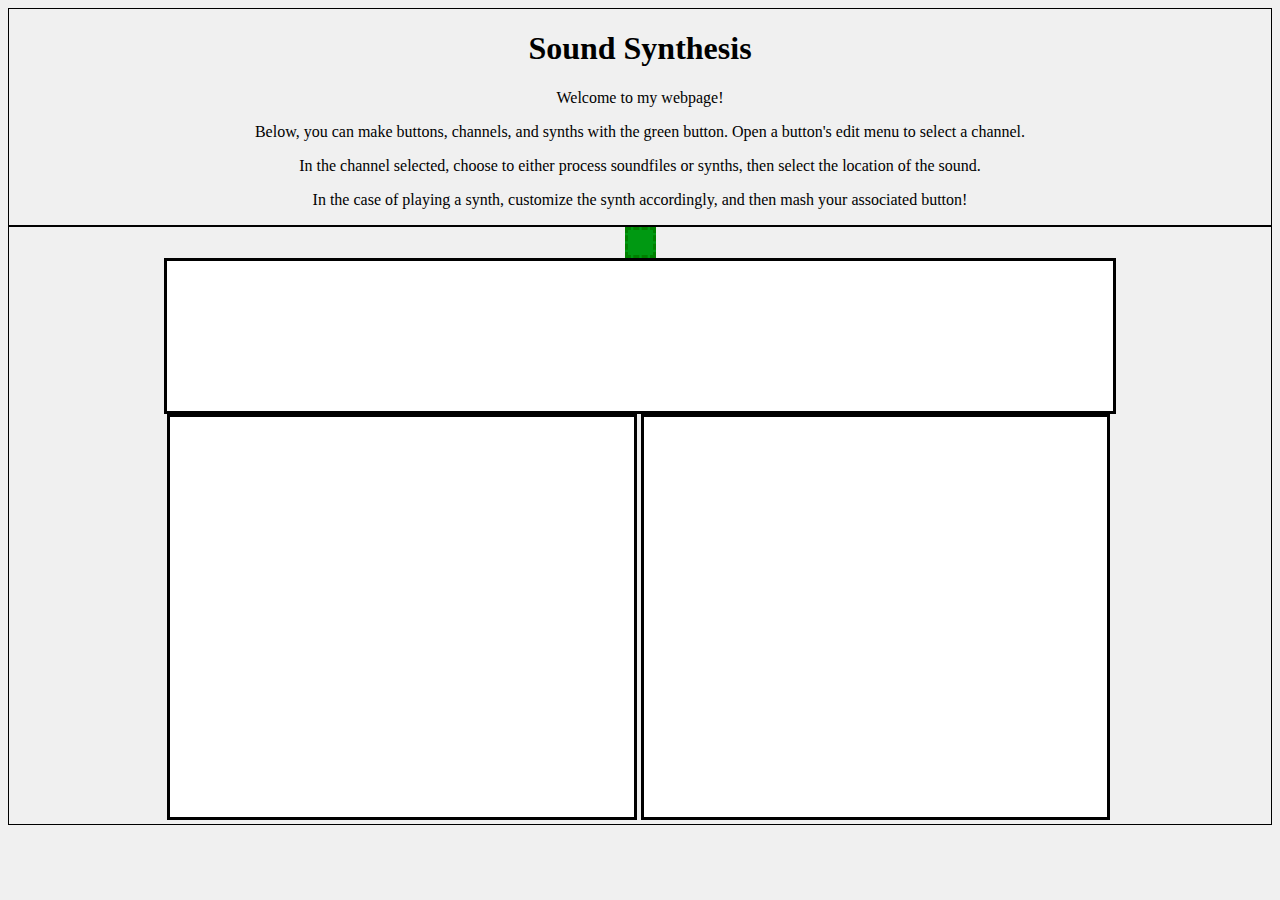
<file: index.html>
<!DOCTYPE html>
<html>
	<head>
		<!--<script type="module" src="./js/nodejs/node_modules/npm/index.js"></script>-->
		<script src="./js/index.js"></script>
		<script src="./js/audio_handling.js"></script>
		<link href="./css/fresh.css" rel="stylesheet">
	</head>
	<body>
		<script>
			//initial styling
			document.body.style.backgroundColor = '#f0f0f0';
		</script>
		<div style="margin:auto; display: block; border:1px solid black; text-align:center">
			<h1>Sound Synthesis</h1>
			<p>Welcome to my webpage!</p>
			<p>Below, you can make buttons, channels, and synths with the green button. Open a button's edit menu to select a channel.
			</p><p>In the channel selected, choose to either process soundfiles or synths, then select the location of the sound.</p>
			<p>In the case of playing a synth, customize the synth accordingly, and then mash your associated button!</p>
			
		</div>
		<div style="margin:auto; display: block; border:1px solid black">
		<div id='add'div></div>
		<div id="toybox1">
		</div>
		<div id="container">
			<div id="toybox2">
			</div>
			<div id="toybox3">
			</div>
		</div>
		</div>
		<script>
			//TEMPORARY
			//for (let i=0;i!=6;i++){Test();}
			document.getElementById('add').addEventListener("touchstart", function(){hasTouched=true;Test();}, false);
			document.getElementById('add').addEventListener("mousedown", function(){if(!(hasTouched)){console.log('.'),Test();}}, false);

		
			function lava(){
				if (!(TestClicked)){
					TestClicked = true;
					lava_act();
				} else {
					TestClicked = false;
					for (c in all_buttons){
						all_buttons[c].style.backgroundColor = button_history.get(all_buttons[c])['color'];
						
					}
				}
			}
			function lava_act() {
				for (c in all_buttons){
					//console.log(all_buttons[c]);
					if (!(all_buttons[c] === null)){
						//let channel = button_history.get(all_buttons[c])['channel']
						all_buttons[c].style.backgroundColor = 'red';
						//button_history.set(all_buttons[c], {color: 'red', channel: channel});
					}
				}
			}
			function Play(button){
				if (!(button_history.get(button)['quiet_bool'])){
					let chan = button_history.get(button)['channel'];
					if (chan){
						if (channel_history.get(chan)['synth_bool']){
							console.log('handling a synth...')
							//update button history for current_context
							playSynth(document.getElementById(channel_history.get(chan)['synth']), button);							
						} else {
							if ((!(channel_history.get(chan)['soundfile']==null))&&(!(channel_history.get(chan)['soundfile']=='null'))){
								let sound = new Audio(channel_history.get(chan)['soundfile']);
								sound.play();
								//modify with volume from channel
							}
						}
					}
				}
			}
		</script>
		<script>
		/*
			function synth_enviro(synth, button){
				function playSynth(synth, button){
					var audioContext = new (window.AudioContext || window.webkitAudioContext)();
					
					var mainGainNode = audioContext.createGain();
					mainGainNode.connect(audioContext.destination);
					mainGainNode.gain.value = synthHist['volume'];
					
					let osc = audioContext.createOscillator();
					osc.connect(mainGainNode);

					let type = synthHist['wave_shape'];
					osc.type = type;
					osc.frequency.value = freq_values[synthHist['frequency']];
					osc.start();

					button_history.set(button,
						{color:button_history.get(button)['color'],
						channel:button_history.get(button)['channel'],
						quiet_bool:button_history.get(button)['quiet_bool'],
						current_context: osc});	
					
				}
				playSynth(synthHist, button);
			}*/
		</script>
	</body>
</html>
</file>
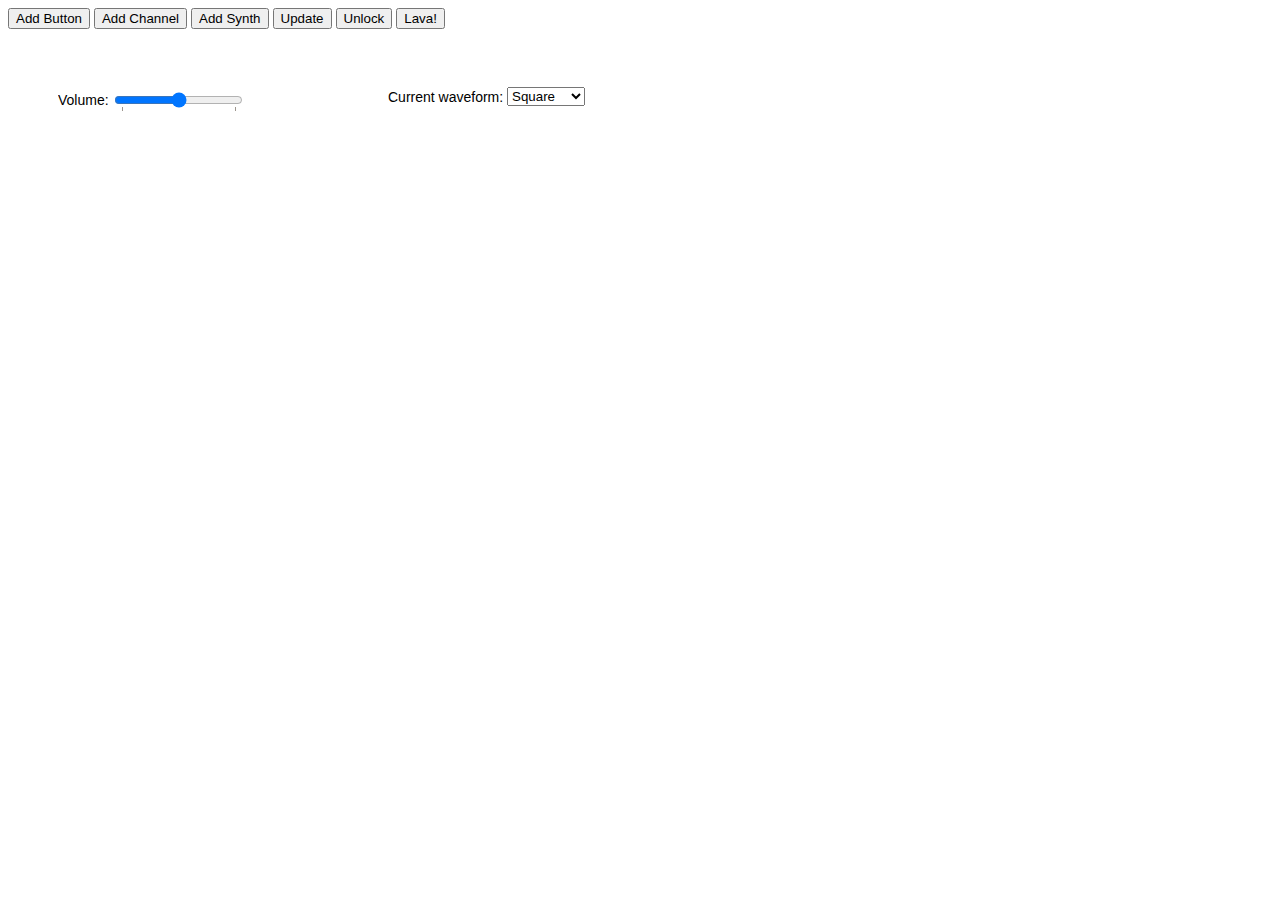
<file: Paul/index.html>
<!DOCTYPE html>
<html>
	<head>
		<script src="./js/index.js"></script>
		<link href="./css/fresh.css" rel="stylesheet">
	</head>
	<body>
		<button id="Mine" onclick = "AddButton();">Add Button</button>
		<button id="Mine" onclick = "AddChannel();">Add Channel</button>
		<button id="Mine" onclick = "AddSynth();">Add Synth</button>
		<button id="Mine" onclick = "SoundPrep();">Update</button>
		<button id="Mine" onclick = "makeMozilla();">Unlock</button>
		<button id="Mine" onclick = "changeColor();">Lava!</button>
		<section id="button"></section>
		<section id="synth"></section>
		<section id="channel"></section>
		<div class="container">
			<div class="keyboard">
				<div class="settingsBar">
					<div class="left">
						<span>Volume: </span>
						<input type="range" min="0.0" max="1.0" step="0.01"
							value="0.5" list="volumes" name="volume">
						<datalist id="volumes">
							<option value="0.0" label="Mute">
							<option value="1.0" label="100%">
						</datalist>
					</div>
					<div class="right">
					<span>Current waveform: </span>
						<select name="waveform">
							<option value="sine">Sine</option>
							<option value="square" selected>Square</option>
							<option value="sawtooth">Sawtooth</option>
							<option value="triangle">Triangle</option>
							<option value="custom">Custom</option>
						</select>
					</div>
				</div>
			</div>
		<div>
	</body>
</html>
</file>
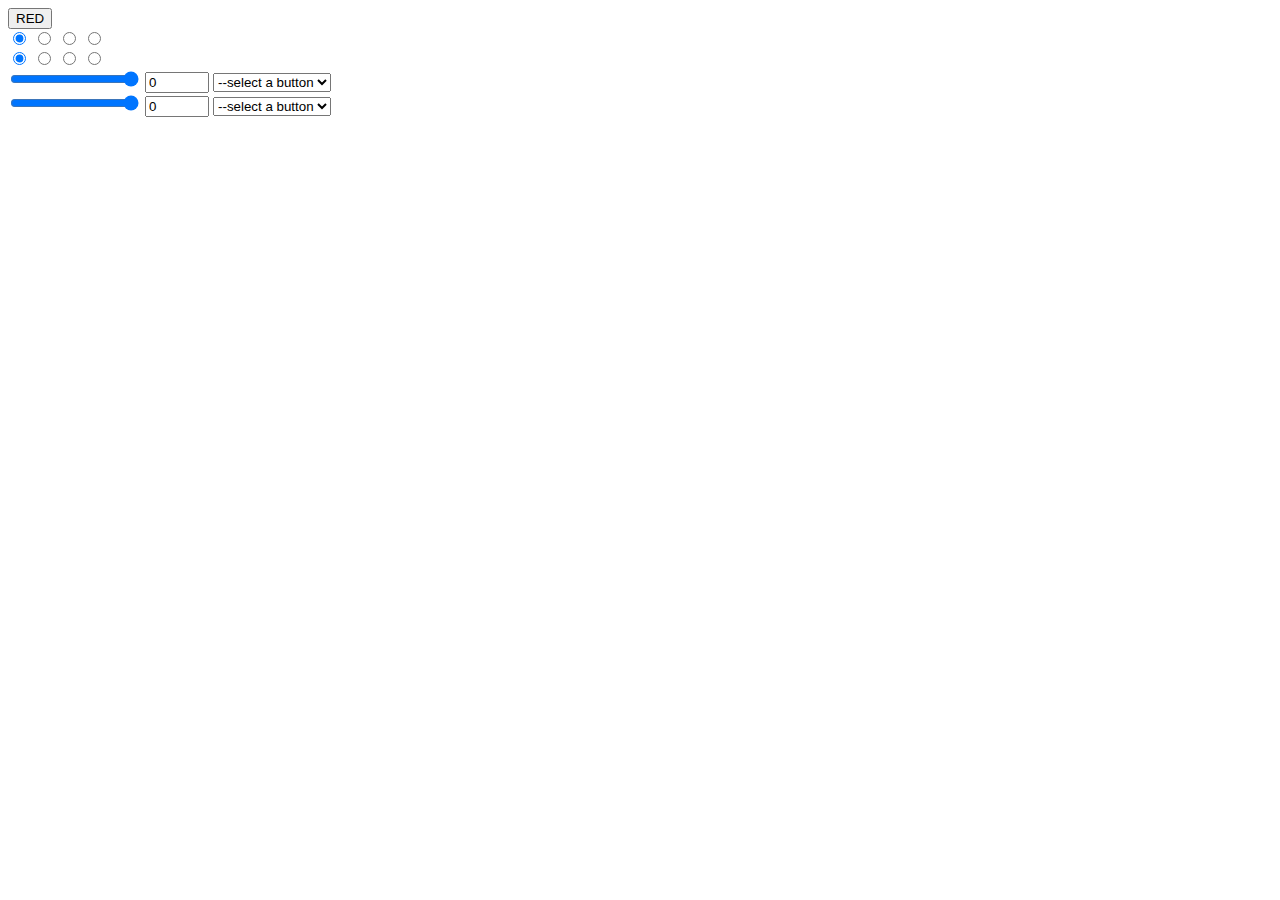
<file: Paul/template.html>
<!DOCTYPE html>
<html>
	<head>
		<script src="./js/index.js"></script>
		<link href="./css/fresh.css" rel="stylesheet">
	</head>
	<body>
		<button id="red" onclick="PlayRed();">RED</button>
		<section id="synth">
			<div id="synth_1">
				<input type="radio" name="wave-shape1" value="sine" checked="checked">
				<input type="radio" name="wave-shape1" value="square">
				<input type="radio" name="wave-shape1" value="saw">
				<input type="radio" name="wave-shape1" value="triangle">
			</div>
			<div id="synth_2">
				<input type="radio" name="wave-shape2" value="sine" checked="checked">
				<input type="radio" name="wave-shape2" value="square">
				<input type="radio" name="wave-shape2" value="saw">
				<input type="radio" name="wave-shape2" value="triangle">
			</div>
		</section>
		<section id="channel">
			<div id="channel_1">
				<input type="range" min=0 max=100 value=100>
				<input type="number" min=-12 max=12 value=0>
				<select>
					<option>--select a button</option>
					<option>red</option>
				</select>
			</div>
			<div id="channel_2">
				<input type="range" min=0 max=100 value=100>
				<input type="number" min=-12 max=12 value=0>
				<select>
					<option>--select a button</option>
					<option>red</option>
				</select>
			</div>
		</section>
	</body>
</html>
</file>
<file: css/fresh.css>
#add {
	height: 25px;
	width: 25px;
	margin:auto;
	border: medium dashed green;
	background-color: hsl(127, 100%, 30%);
}

#toybox1 {
	border: solid;
	overflow: auto;
	overflow-wrap: normal;
	width: 75%;
	height: 150px;
	resize: height;
	margin: auto;
	background-color: #ffffff;
}

#toybox2 {
	border: solid;
	overflow: auto;
	overflow-wrap: normal;
	width: 49%;
	height: 400px;
	resize: height;
	margin: 0 0 0 0;
	display: inline-block;
	background-color: #ffffff;
}

#toybox3 {
	border: solid;
	overflow: auto;
	overflow-wrap: normal;
	width: 49%;
	height: 400px;
	resize: height;
	margin: 0 0 0 0;
	display: inline-block;
	background-color: #ffffff;
}
#container {
	margin: auto;
	//border: 5px solid orange;
	width: 75%;
	display:block;
}

#editbox{
	display: none;
}

.parent {
    position: relative;
    width: 300px;
    height: 300px;
    margin: 10px;
}
.child1 {
    position: relative;
    width: 100%;
    height: 50%;
    top: 0;
    left: 0;
    opacity: 1;
    background: red;
}
.child2 {
	position: absolute;
    z-index: 1;
    margin: 0px;
	opacity: 0.7;
    background: green;
}
</file>
<file: Paul/css/fresh.css>
.container {
  overflow-x: scroll;
  overflow-y: scroll;
  width: 660px;
  height: 300px;
  white-space: nowrap;
  margin: 50px;
}

.keyboard {
  width: auto;
  padding: 0;
  margin: 0;
}

.Mine {
	
}

.key {
  cursor: pointer;
  font: 16px "Open Sans", "Lucida Grande", "Arial", sans-serif;
  border: 1px solid black;
  border-radius: 5px;
  width: 20px;
  height: 80px;
  text-align: center;
  box-shadow: 2px 2px darkgray;
  display: inline-block;
  position: relative;
  margin-right: 3px;
  user-select: none;
  -moz-user-select: none;
  -webkit-user-select: none;
  -ms-user-select: none;
}

.key div {
  position: absolute;
  bottom: 0;
  text-align: center;
  width: 100%;
  pointer-events: none;
}

.key div sub {
  font-size: 10px;
  pointer-events: none;
}

.key:hover {
  background-color: #eef;
}

.key:active {
  background-color: #000;
  color: #fff;
}

.octave {
  display: inline-block;
  padding: 0 6px 0 0;
}

.settingsBar {
  padding-top: 8px;
  font: 14px "Open Sans", "Lucida Grande", "Arial", sans-serif;
  position: relative;
  vertical-align: middle;
  width: 100%;
  height: 30px;
}

.left {
  width: 50%;
  position: absolute;
  left: 0;
  display: table-cell;
  vertical-align: middle;
}

.left span, .left input {
  vertical-align: middle;
}

.right {
  width: 50%;
  position: absolute;
  right: 0;
  display: table-cell;
  vertical-align: middle;
}

.right span {
  vertical-align: middle;
}

.right input {
  vertical-align: baseline;
}
</file>
